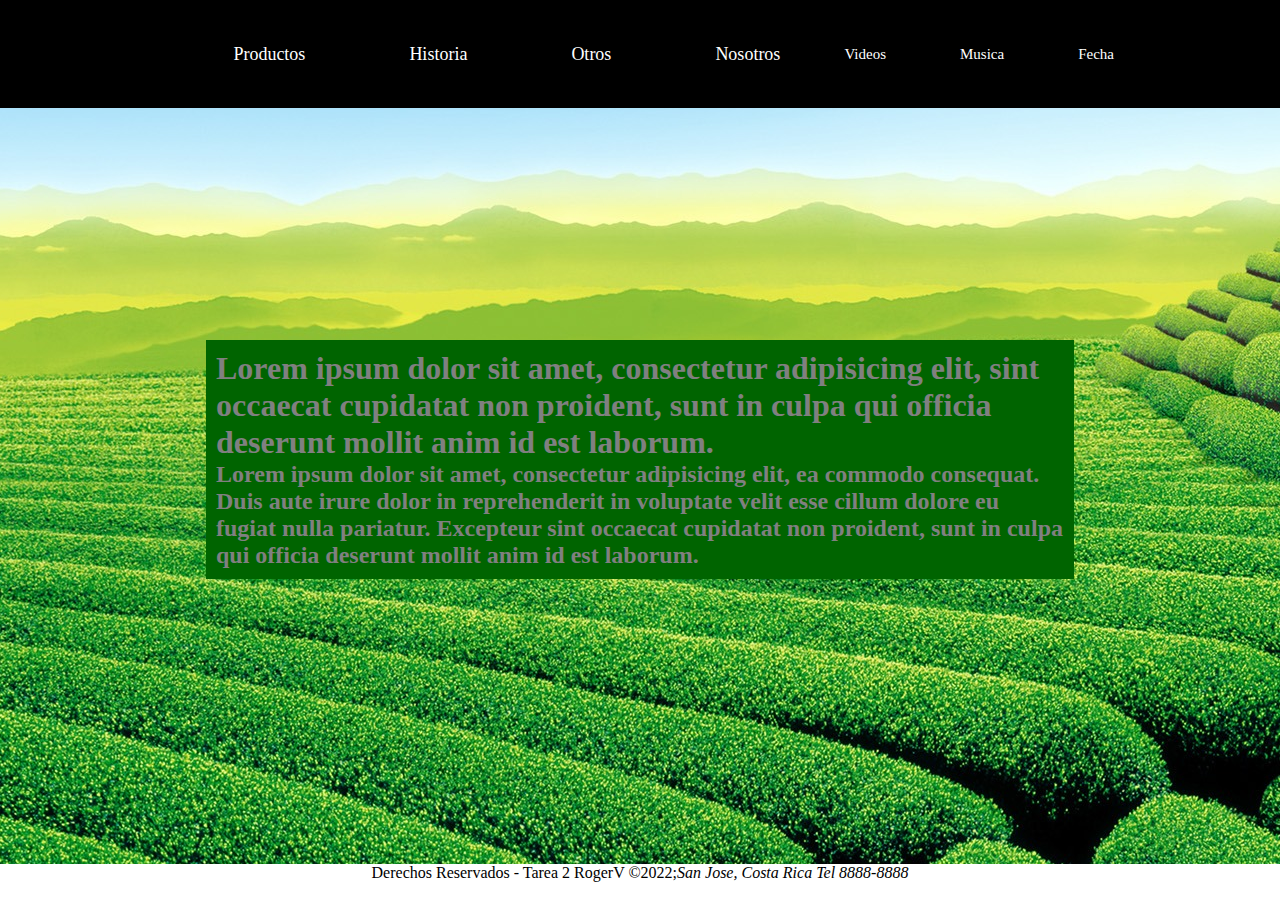
<file: src/main/resources/static/index.html>
<!DOCTYPE html>
<!--
To change this license header, choose License Headers in Project Properties.
To change this template file, choose Tools | Templates
and open the template in the editor.
-->
<html lang="es">
    <head>
        <title>Tienda Virtual de Tés</title>
        <meta charset="UTF-8">
        <meta name="viewport" content="width=device-width, initial-scale=1.0">
        <link rel="stylesheet" href="css/index.css" type="text/css"/>
    </head>

    <body >
        <header class="header">
            <nav class="nav">
                <a href="index.html" class="logo nav-link">Cha-Shop</a>
                <ul class="nav-menu">
                    <li class="nav-menu-item"><a class="nav-menu-link nav-link" href="productos.html">Productos</a></li>
                    <li class="nav-menu-item"><a class="nav-menu-link nav-link" href="historia.html">Historia</a></li>
                    <li class="nav-menu-item"><a class="nav-menu-link nav-link" href="otros.html">Otros</a></li>
                    <li class="nav-menu-item"><a class="nav-menu-link nav-link" href="nosotros.html">Nosotros</a></li>
                </ul>
                <ul class="nav-1">
                    <li class="nav-menu-item-1"><a class="nav-menu-link nav-link" href="videos.html">Videos</a></li>
                    <li class="nav-menu-item-1"><a class="nav-menu-link nav-link" href="musica.html">Musica</a></li>
                    <li class="nav-menu-item-1"><a class="nav-menu-link nav-link" href="fecha.html">Fecha</a></li>
                </ul>

            </nav>
        </header>
        <header class="menu-txt">
            <h1>
                <p>
                    Lorem ipsum dolor sit amet, consectetur adipisicing elit, sint occaecat cupidatat non proident, sunt in culpa qui officia deserunt mollit anim id est laborum.
                </p>
            </h1>
            <h2>
                <p>
                    Lorem ipsum dolor sit amet, consectetur adipisicing elit, ea commodo consequat. Duis aute irure dolor in reprehenderit in voluptate velit esse cillum dolore eu fugiat nulla pariatur. Excepteur sint occaecat cupidatat non proident, sunt in culpa qui officia deserunt mollit anim id est laborum.
                </p>
            </h2>
        </header>      
        <footer id="piePagina">Derechos Reservados - Tarea 2 RogerV &COPY;2022;<address 
                style="display: inline">San Jose, Costa Rica</address>
            <address style="display: inline">Tel 8888-8888</address>
        </footer>
    </body>
</html>
</file>
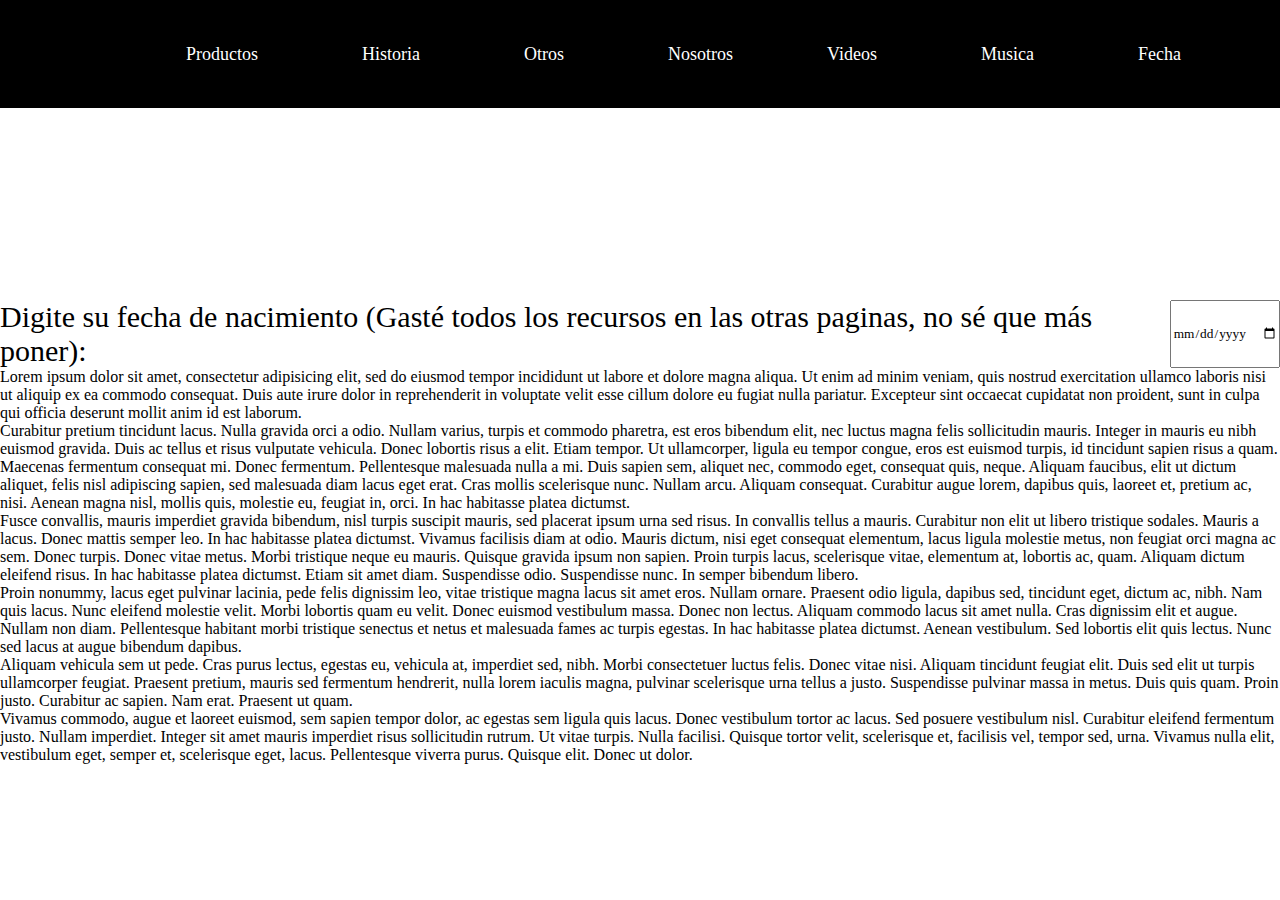
<file: src/main/resources/static/fecha.html>
<!DOCTYPE html>
<!--
To change this license header, choose License Headers in Project Properties.
To change this template file, choose Tools | Templates
and open the template in the editor.
-->
<html>
    <head>
        <title>Tienda en linea de tés</title>
        <meta charset="UTF-8">
        <meta name="viewport" content="width=device-width, initial-scale=1.0">
        <link rel="stylesheet" href="css/fecha.css" type="text/css"/>
    </head>
    <body><div>
        <header class="header-p">
            <nav class="nav-p">
                <a href="index.html" class="logo-p nav-link">Cha-Shop</a>
                <ul class="nav-menu-p">
                    <li class="nav-menu-item-p"><a class="nav-menu-link-p nav-link" href="productos.html">Productos</a></li>
                    <li class="nav-menu-item-p"><a class="nav-menu-link-p nav-link" href="historia.html">Historia</a></li>
                    <li class="nav-menu-item-p"><a class="nav-menu-link-p nav-link" href="otros.html">Otros</a></li>
                    <li class="nav-menu-item-p"><a class="nav-menu-link-p nav-link" href="nosotros.html">Nosotros</a></li>
                </ul>
                <ul class="nav-1">
                    <li class="nav-menu-item-p"><a class="nav-menu-link-p nav-link" href="videos.html">Videos</a></li>
                    <li class="nav-menu-item-p"><a class="nav-menu-link-p nav-link" href="musica.html">Musica</a></li>  
                    <li class="nav-menu-item-p"><a class="nav-menu-link-p nav-link" href="fecha.html">Fecha</a></li>
                </ul>                
            </nav>            
        </header>
        </div>
        <div id="fecha"><label> Digite su fecha de nacimiento (Gasté todos los recursos en las otras paginas, no sé que más poner):  </label><input type="date" name="date" ><br>
                <br></div>
        <p>
            Lorem ipsum dolor sit amet, consectetur adipisicing elit, sed do eiusmod tempor incididunt ut labore et dolore magna aliqua. Ut enim ad minim veniam, quis nostrud exercitation ullamco laboris nisi ut aliquip ex ea commodo consequat. Duis aute irure dolor in reprehenderit in voluptate velit esse cillum dolore eu fugiat nulla pariatur. Excepteur sint occaecat cupidatat non proident, sunt in culpa qui officia deserunt mollit anim id est laborum.
        </p>
        <p>
            Curabitur pretium tincidunt lacus. Nulla gravida orci a odio. Nullam varius, turpis et commodo pharetra, est eros bibendum elit, nec luctus magna felis sollicitudin mauris. Integer in mauris eu nibh euismod gravida. Duis ac tellus et risus vulputate vehicula. Donec lobortis risus a elit. Etiam tempor. Ut ullamcorper, ligula eu tempor congue, eros est euismod turpis, id tincidunt sapien risus a quam. Maecenas fermentum consequat mi. Donec fermentum. Pellentesque malesuada nulla a mi. Duis sapien sem, aliquet nec, commodo eget, consequat quis, neque. Aliquam faucibus, elit ut dictum aliquet, felis nisl adipiscing sapien, sed malesuada diam lacus eget erat. Cras mollis scelerisque nunc. Nullam arcu. Aliquam consequat. Curabitur augue lorem, dapibus quis, laoreet et, pretium ac, nisi. Aenean magna nisl, mollis quis, molestie eu, feugiat in, orci. In hac habitasse platea dictumst.
        </p>
        <p>
            Fusce convallis, mauris imperdiet gravida bibendum, nisl turpis suscipit mauris, sed placerat ipsum urna sed risus. In convallis tellus a mauris. Curabitur non elit ut libero tristique sodales. Mauris a lacus. Donec mattis semper leo. In hac habitasse platea dictumst. Vivamus facilisis diam at odio. Mauris dictum, nisi eget consequat elementum, lacus ligula molestie metus, non feugiat orci magna ac sem. Donec turpis. Donec vitae metus. Morbi tristique neque eu mauris. Quisque gravida ipsum non sapien. Proin turpis lacus, scelerisque vitae, elementum at, lobortis ac, quam. Aliquam dictum eleifend risus. In hac habitasse platea dictumst. Etiam sit amet diam. Suspendisse odio. Suspendisse nunc. In semper bibendum libero.
        </p>
        <p>
            Proin nonummy, lacus eget pulvinar lacinia, pede felis dignissim leo, vitae tristique magna lacus sit amet eros. Nullam ornare. Praesent odio ligula, dapibus sed, tincidunt eget, dictum ac, nibh. Nam quis lacus. Nunc eleifend molestie velit. Morbi lobortis quam eu velit. Donec euismod vestibulum massa. Donec non lectus. Aliquam commodo lacus sit amet nulla. Cras dignissim elit et augue. Nullam non diam. Pellentesque habitant morbi tristique senectus et netus et malesuada fames ac turpis egestas. In hac habitasse platea dictumst. Aenean vestibulum. Sed lobortis elit quis lectus. Nunc sed lacus at augue bibendum dapibus.
        </p>
        <p>
            Aliquam vehicula sem ut pede. Cras purus lectus, egestas eu, vehicula at, imperdiet sed, nibh. Morbi consectetuer luctus felis. Donec vitae nisi. Aliquam tincidunt feugiat elit. Duis sed elit ut turpis ullamcorper feugiat. Praesent pretium, mauris sed fermentum hendrerit, nulla lorem iaculis magna, pulvinar scelerisque urna tellus a justo. Suspendisse pulvinar massa in metus. Duis quis quam. Proin justo. Curabitur ac sapien. Nam erat. Praesent ut quam.
        </p>
        <p>
            Vivamus commodo, augue et laoreet euismod, sem sapien tempor dolor, ac egestas sem ligula quis lacus. Donec vestibulum tortor ac lacus. Sed posuere vestibulum nisl. Curabitur eleifend fermentum justo. Nullam imperdiet. Integer sit amet mauris imperdiet risus sollicitudin rutrum. Ut vitae turpis. Nulla facilisi. Quisque tortor velit, scelerisque et, facilisis vel, tempor sed, urna. Vivamus nulla elit, vestibulum eget, semper et, scelerisque eget, lacus. Pellentesque viverra purus. Quisque elit. Donec ut dolor.
        </p>

    </body>
</html>
</file>
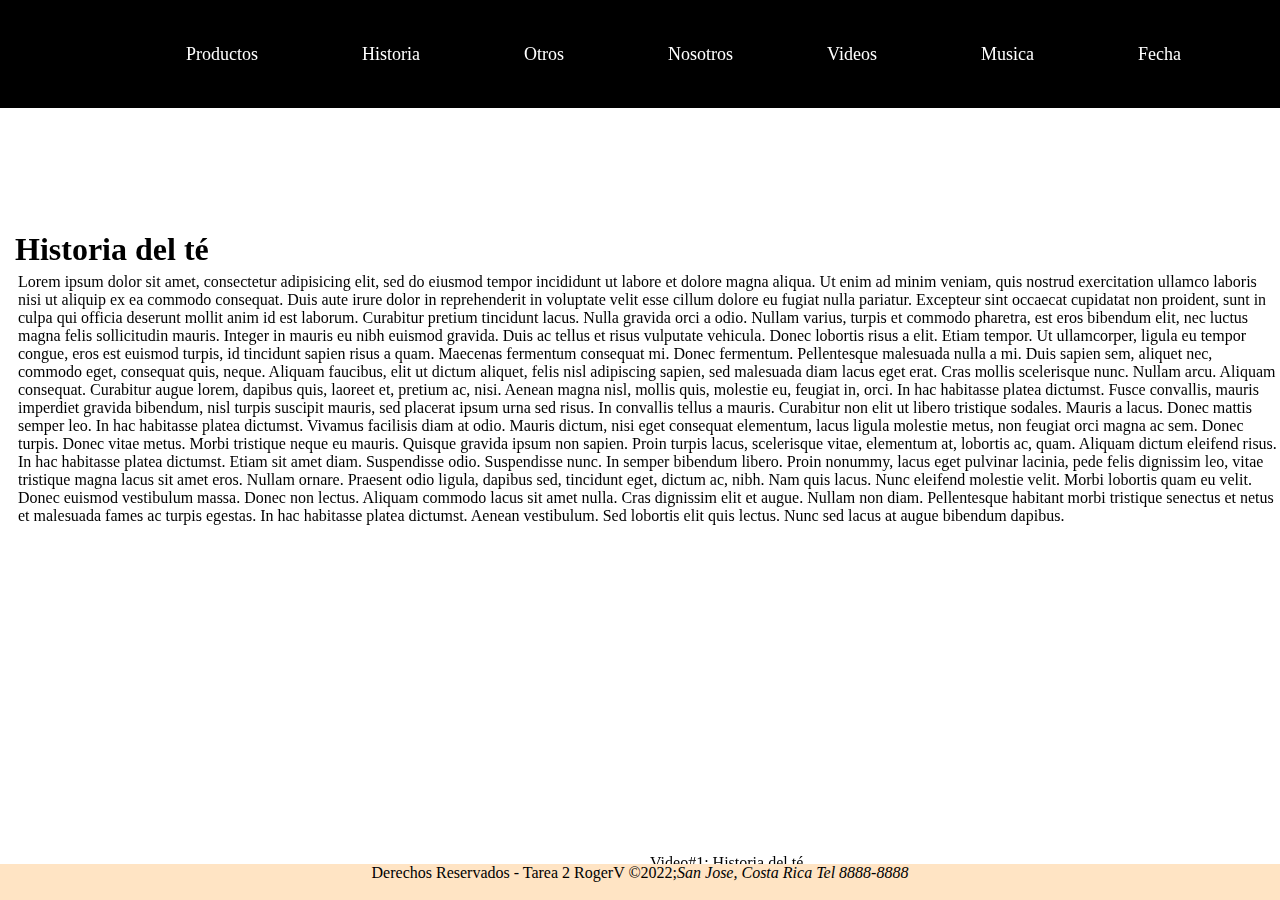
<file: src/main/resources/static/historia.html>
<!DOCTYPE html>
<!--
To change this license header, choose License Headers in Project Properties.
To change this template file, choose Tools | Templates
and open the template in the editor.
-->
<html>
    <head>
        <title>Tienda en linea de tés</title>
        <meta charset="UTF-8">
        <meta name="viewport" content="width=device-width, initial-scale=1.0">
        <link rel="stylesheet" href="css/historia.css" type="text/css"/>
    </head>
    <body>
        <div>
        <header class="header-p">
            <nav class="nav-p">
                <a href="index.html" class="logo-p nav-link">Cha-Shop</a>
                <ul class="nav-menu-p">
                    <li class="nav-menu-item-p"><a class="nav-menu-link-p nav-link" href="productos.html">Productos</a></li>
                    <li class="nav-menu-item-p"><a class="nav-menu-link-p nav-link" href="historia.html">Historia</a></li>
                    <li class="nav-menu-item-p"><a class="nav-menu-link-p nav-link" href="otros.html">Otros</a></li>
                    <li class="nav-menu-item-p"><a class="nav-menu-link-p nav-link" href="nosotros.html">Nosotros</a></li>
                </ul>
                <ul class="nav-1">
                    <li class="nav-menu-item-p"><a class="nav-menu-link-p nav-link" href="videos.html">Videos</a></li>
                    <li class="nav-menu-item-p"><a class="nav-menu-link-p nav-link" href="musica.html">Musica</a></li>
                    <li class="nav-menu-item-p"><a class="nav-menu-link-p nav-link" href="fecha.html">Fecha</a></li>
                </ul>
            </nav>
            <h1 id="titulo">Historia del té</h1>
            <p id="descripcion">
                Lorem ipsum dolor sit amet, consectetur adipisicing elit, sed do eiusmod tempor incididunt ut labore et dolore magna aliqua. Ut enim ad minim veniam, quis nostrud exercitation ullamco laboris nisi ut aliquip ex ea commodo consequat. Duis aute irure dolor in reprehenderit in voluptate velit esse cillum dolore eu fugiat nulla pariatur. Excepteur sint occaecat cupidatat non proident, sunt in culpa qui officia deserunt mollit anim id est laborum.
                Curabitur pretium tincidunt lacus. Nulla gravida orci a odio. Nullam varius, turpis et commodo pharetra, est eros bibendum elit, nec luctus magna felis sollicitudin mauris. Integer in mauris eu nibh euismod gravida. Duis ac tellus et risus vulputate vehicula. Donec lobortis risus a elit. Etiam tempor. Ut ullamcorper, ligula eu tempor congue, eros est euismod turpis, id tincidunt sapien risus a quam. Maecenas fermentum consequat mi. Donec fermentum. Pellentesque malesuada nulla a mi. Duis sapien sem, aliquet nec, commodo eget, consequat quis, neque. Aliquam faucibus, elit ut dictum aliquet, felis nisl adipiscing sapien, sed malesuada diam lacus eget erat. Cras mollis scelerisque nunc. Nullam arcu. Aliquam consequat. Curabitur augue lorem, dapibus quis, laoreet et, pretium ac, nisi. Aenean magna nisl, mollis quis, molestie eu, feugiat in, orci. In hac habitasse platea dictumst.
                Fusce convallis, mauris imperdiet gravida bibendum, nisl turpis suscipit mauris, sed placerat ipsum urna sed risus. In convallis tellus a mauris. Curabitur non elit ut libero tristique sodales. Mauris a lacus. Donec mattis semper leo. In hac habitasse platea dictumst. Vivamus facilisis diam at odio. Mauris dictum, nisi eget consequat elementum, lacus ligula molestie metus, non feugiat orci magna ac sem. Donec turpis. Donec vitae metus. Morbi tristique neque eu mauris. Quisque gravida ipsum non sapien. Proin turpis lacus, scelerisque vitae, elementum at, lobortis ac, quam. Aliquam dictum eleifend risus. In hac habitasse platea dictumst. Etiam sit amet diam. Suspendisse odio. Suspendisse nunc. In semper bibendum libero.
                Proin nonummy, lacus eget pulvinar lacinia, pede felis dignissim leo, vitae tristique magna lacus sit amet eros. Nullam ornare. Praesent odio ligula, dapibus sed, tincidunt eget, dictum ac, nibh. Nam quis lacus. Nunc eleifend molestie velit. Morbi lobortis quam eu velit. Donec euismod vestibulum massa. Donec non lectus. Aliquam commodo lacus sit amet nulla. Cras dignissim elit et augue. Nullam non diam. Pellentesque habitant morbi tristique senectus et netus et malesuada fames ac turpis egestas. In hac habitasse platea dictumst. Aenean vestibulum. Sed lobortis elit quis lectus. Nunc sed lacus at augue bibendum dapibus.
            </p>
            <iframe id="video" width="560" height="315" src="https://www.youtube.com/embed/tP1hFMi-Lzw" title="YouTube video player" frameborder="0" allow="accelerometer; autoplay; clipboard-write; encrypted-media; gyroscope; picture-in-picture" allowfullscreen></iframe>
            <figcaption id="txtimg">Video#1: Historia del té</figcaption> 
            
        </header>
        </div>
        <footer id="piePagina">Derechos Reservados - Tarea 2 RogerV &COPY;2022;<address 
                style="display: inline">San Jose, Costa Rica</address>
            <address style="display: inline">Tel 8888-8888</address>
        </footer>
    </body>
</html>
</file>
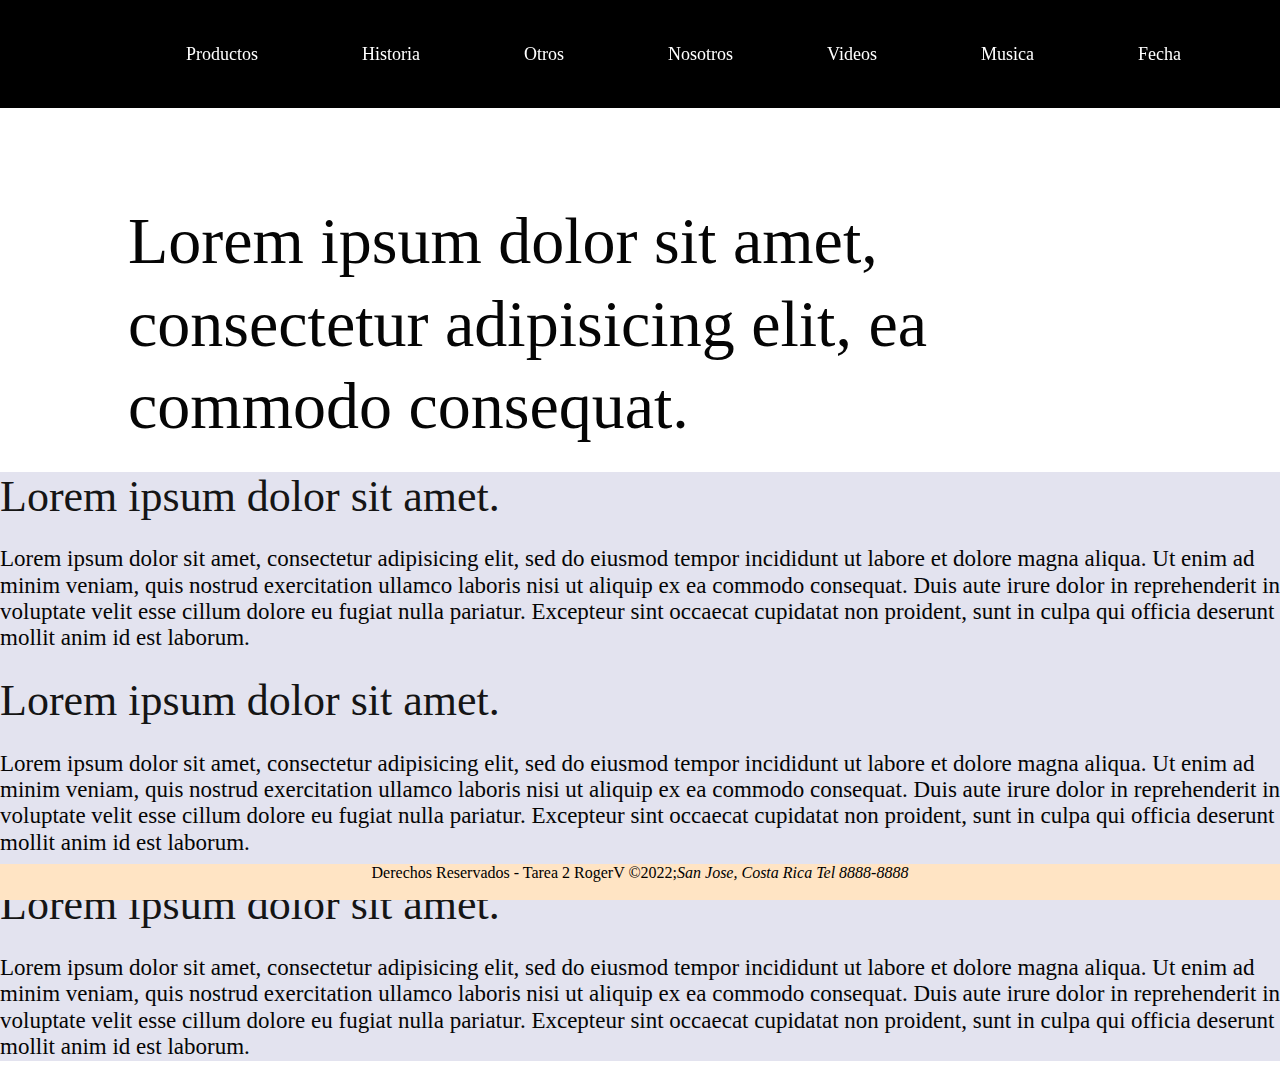
<file: src/main/resources/static/nosotros.html>
<!DOCTYPE html>
<!--
To change this license header, choose License Headers in Project Properties.
To change this template file, choose Tools | Templates
and open the template in the editor.
-->
<html>
    <head>
        <title>Tienda en linea de tés</title>
        <meta charset="UTF-8">
        <meta name="viewport" content="width=device-width, initial-scale=1.0">
        <link rel="stylesheet" href="css/nosotros.css" type="text/css"/>
    </head>
    <body>
        <div>
            <header class="header-p">
                <nav class="nav-p">
                    <a href="index.html" class="logo-p nav-link">Cha-Shop</a>
                    <ul class="nav-menu-p">
                        <li class="nav-menu-item-p"><a class="nav-menu-link-p nav-link" href="productos.html">Productos</a></li>
                        <li class="nav-menu-item-p"><a class="nav-menu-link-p nav-link" href="historia.html">Historia</a></li>
                        <li class="nav-menu-item-p"><a class="nav-menu-link-p nav-link" href="otros.html">Otros</a></li>
                        <li class="nav-menu-item-p"><a class="nav-menu-link-p nav-link" href="nosotros.html">Nosotros</a></li>
                    </ul>
                    <ul class="nav-1">
                        <li class="nav-menu-item-p"><a class="nav-menu-link-p nav-link" href="videos.html">Videos</a></li>
                        <li class="nav-menu-item-p"><a class="nav-menu-link-p nav-link" href="musica.html">Musica</a></li>
                        <li class="nav-menu-item-p"><a class="nav-menu-link-p nav-link" href="fecha.html">Fecha</a></li>
                </ul>

                </nav>
            </header>
        </div>
        <header class="menu-txt">
            <div class="caja">
                <h1 class="tituloA">
                    Lorem ipsum dolor sit amet, consectetur adipisicing elit, ea commodo consequat.
            </h1>
                </div>
            <section id="todo-texto">
                <div>
                    <h3 class="tituloB">
                    Lorem ipsum dolor sit amet.
                    </h3>
                    <p class="cuerpo-texto">
                        Lorem ipsum dolor sit amet, consectetur adipisicing elit, sed do eiusmod tempor incididunt ut labore et dolore magna aliqua. Ut enim ad minim veniam, quis nostrud exercitation ullamco laboris nisi ut aliquip ex ea commodo consequat. Duis aute irure dolor in reprehenderit in voluptate velit esse cillum dolore eu fugiat nulla pariatur. Excepteur sint occaecat cupidatat non proident, sunt in culpa qui officia deserunt mollit anim id est laborum.
                    </p>
                </div>
                <section id="todo-texto">
                <div>
                    <h3 class="tituloB">
                    Lorem ipsum dolor sit amet.
                    </h3>
                    <p class="cuerpo-texto">
                        Lorem ipsum dolor sit amet, consectetur adipisicing elit, sed do eiusmod tempor incididunt ut labore et dolore magna aliqua. Ut enim ad minim veniam, quis nostrud exercitation ullamco laboris nisi ut aliquip ex ea commodo consequat. Duis aute irure dolor in reprehenderit in voluptate velit esse cillum dolore eu fugiat nulla pariatur. Excepteur sint occaecat cupidatat non proident, sunt in culpa qui officia deserunt mollit anim id est laborum.
                    </p>
                </div>
                    <section id="todo-texto">
                <div>
                    <h3 class="tituloB">
                    Lorem ipsum dolor sit amet.
                    </h3>
                    <p class="cuerpo-texto">
                        Lorem ipsum dolor sit amet, consectetur adipisicing elit, sed do eiusmod tempor incididunt ut labore et dolore magna aliqua. Ut enim ad minim veniam, quis nostrud exercitation ullamco laboris nisi ut aliquip ex ea commodo consequat. Duis aute irure dolor in reprehenderit in voluptate velit esse cillum dolore eu fugiat nulla pariatur. Excepteur sint occaecat cupidatat non proident, sunt in culpa qui officia deserunt mollit anim id est laborum.
                    </p>
                </div>
                
            </section>
        </header>      
        <footer id="piePagina">Derechos Reservados - Tarea 2 RogerV &COPY;2022;<address 
                style="display: inline">San Jose, Costa Rica</address>
            <address style="display: inline">Tel 8888-8888</address>
        </footer>
    </body>
</html>
</file>
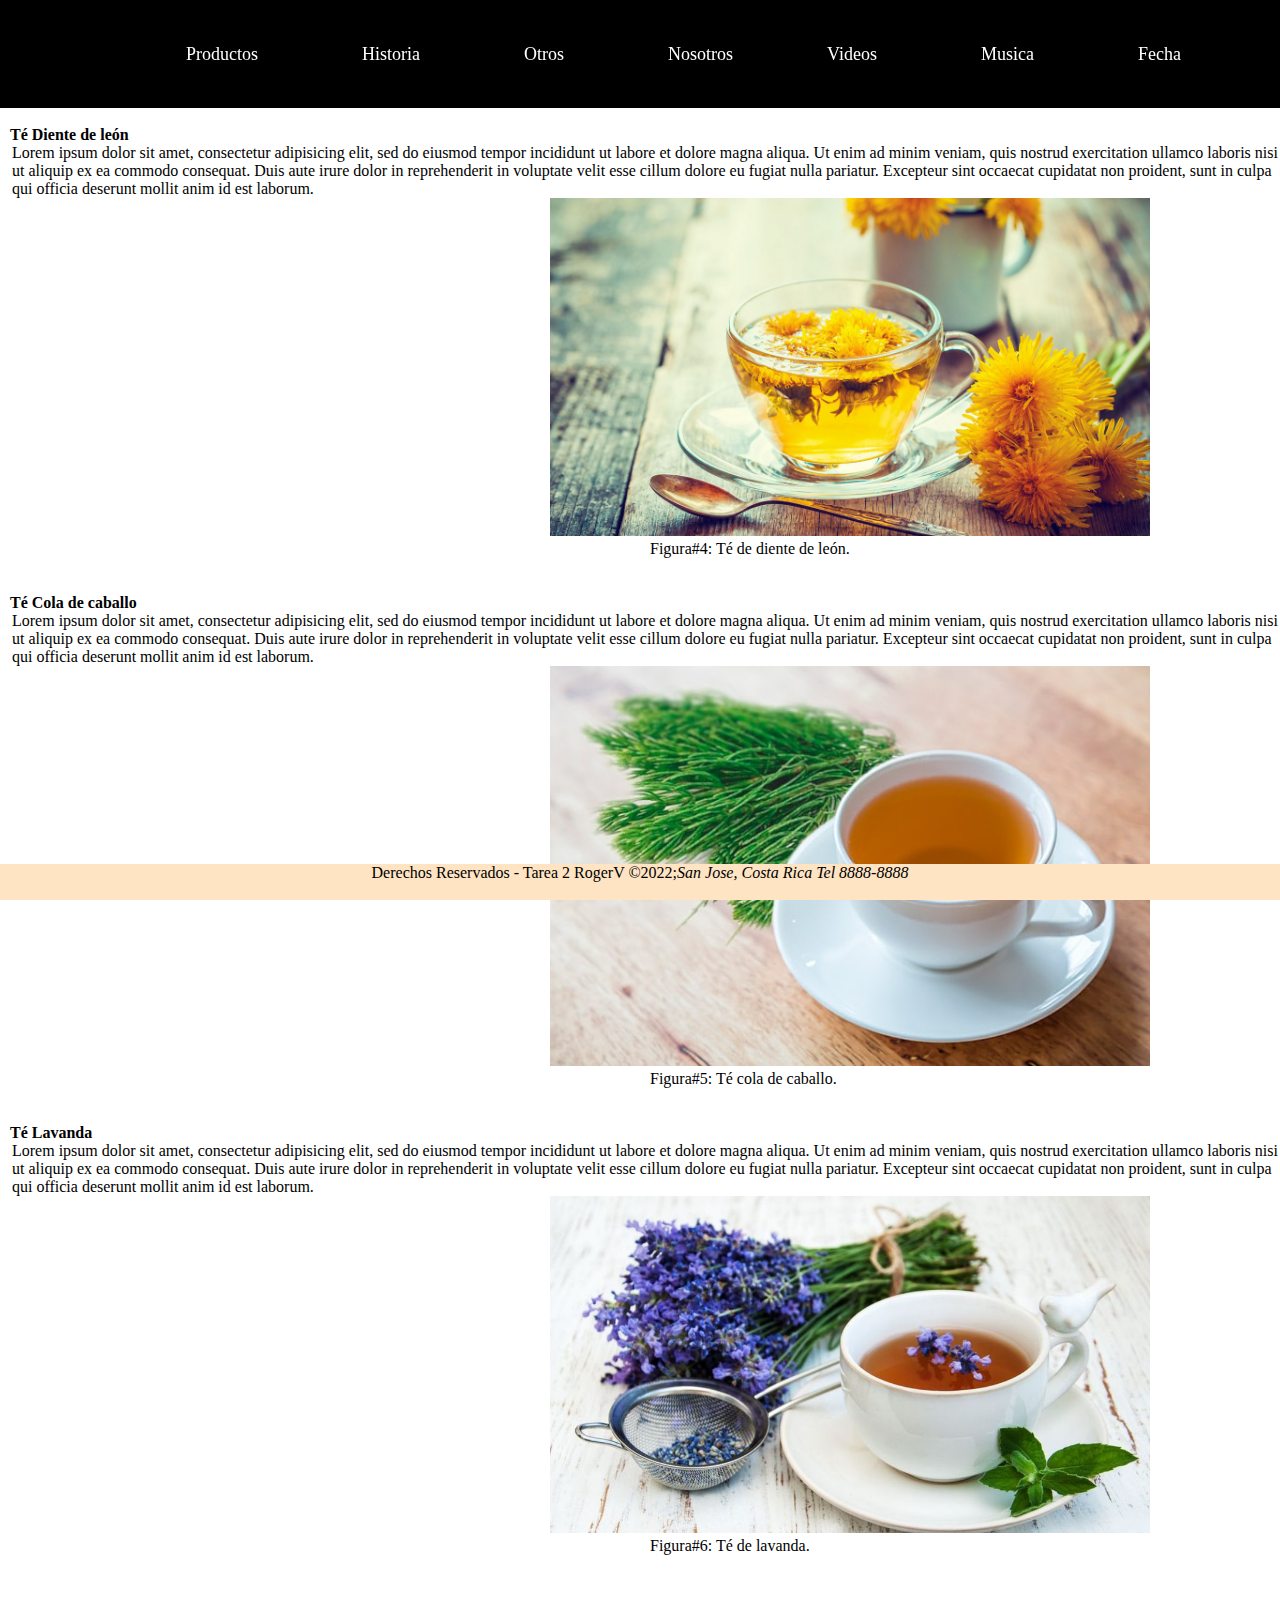
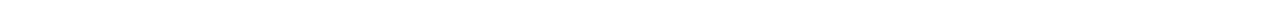
<file: src/main/resources/static/otros.html>
<!DOCTYPE html>
<!--
To change this license header, choose License Headers in Project Properties.
To change this template file, choose Tools | Templates
and open the template in the editor.
-->
<html>
    <head>
        <title>Tienda Virtual de Tés</title>
        <meta charset="UTF-8">
        <meta name="viewport" content="width=device-width, initial-scale=1.0">
        <link rel="stylesheet" href="css/otros.css" type="text/css"/>
    </head>
    <body>
        <div>
            <header class="header-p">
                <nav class="nav-p">
                    <a href="index.html" class="logo-p nav-link">Cha-Shop</a>
                    <ul class="nav-menu-p">
                        <li class="nav-menu-item-p"><a class="nav-menu-link-p nav-link" href="productos.html">Productos</a></li>
                        <li class="nav-menu-item-p"><a class="nav-menu-link-p nav-link" href="historia.html">Historia</a></li>
                        <li class="nav-menu-item-p"><a class="nav-menu-link-p nav-link" href="otros.html">Otros</a></li>
                        <li class="nav-menu-item-p"><a class="nav-menu-link-p nav-link" href="nosotros.html">Nosotros</a></li>
                    </ul>
                    </ul>
                    <ul class="nav-1">
                        <li class="nav-menu-item-p"><a class="nav-menu-link-p nav-link" href="videos.html">Videos</a></li>
                        <li class="nav-menu-item-p"><a class="nav-menu-link-p nav-link" href="musica.html">Musica</a></li>
                        <li class="nav-menu-item-p"><a class="nav-menu-link-p nav-link" href="fecha.html">Fecha</a></li>
                </ul>

                </nav>
            </header>
        </div>
        <article>
            <br>
            <br>
            <br>
            <br>
            <br>
            <br>
            <br>
            <header class="titulos">Té Diente de león</header>
            <p class="descripcion">
                Lorem ipsum dolor sit amet, consectetur adipisicing elit, sed do eiusmod tempor incididunt ut labore et dolore magna aliqua. Ut enim ad minim veniam, quis nostrud exercitation ullamco laboris nisi ut aliquip ex ea commodo consequat. Duis aute irure dolor in reprehenderit in voluptate velit esse cillum dolore eu fugiat nulla pariatur. Excepteur sint occaecat cupidatat non proident, sunt in culpa qui officia deserunt mollit anim id est laborum.
            </p>
            <figure>
                <img src="images/tedienteleon.jpg" class="imagenes"/>
                <figcaption id="txtimg">Figura#4: Té de diente de león.</figcaption>
            </figure>
        </article>
        <article>
            <br>
            <br>
            <header class="titulos">Té Cola de caballo</header>
            <p class="descripcion">
                Lorem ipsum dolor sit amet, consectetur adipisicing elit, sed do eiusmod tempor incididunt ut labore et dolore magna aliqua. Ut enim ad minim veniam, quis nostrud exercitation ullamco laboris nisi ut aliquip ex ea commodo consequat. Duis aute irure dolor in reprehenderit in voluptate velit esse cillum dolore eu fugiat nulla pariatur. Excepteur sint occaecat cupidatat non proident, sunt in culpa qui officia deserunt mollit anim id est laborum.
            </p>
            <figure>
                <img src="images/tecola.jpg" class="imagenes"/>
                <figcaption id="txtimg">Figura#5: Té cola de caballo.</figcaption>
            </figure>
        </article>
        <article>
            <br>
            <br>
            <header class="titulos">Té Lavanda</header>
            <p class="descripcion">
                Lorem ipsum dolor sit amet, consectetur adipisicing elit, sed do eiusmod tempor incididunt ut labore et dolore magna aliqua. Ut enim ad minim veniam, quis nostrud exercitation ullamco laboris nisi ut aliquip ex ea commodo consequat. Duis aute irure dolor in reprehenderit in voluptate velit esse cillum dolore eu fugiat nulla pariatur. Excepteur sint occaecat cupidatat non proident, sunt in culpa qui officia deserunt mollit anim id est laborum.
            </p>
            <figure>
                <img src="images/telavanda.jpg" class="imagenes"/>
                <figcaption id="txtimg">Figura#6: Té de lavanda.</figcaption>
            </figure>
            <br>
            <br>
            <br>
            <br>
        </article>
        <footer id="piePagina">Derechos Reservados - Tarea 2 RogerV &COPY;2022;<address 
                style="display: inline">San Jose, Costa Rica</address>
            <address style="display: inline">Tel 8888-8888</address>
        </footer>

    </body>
</html>
</file>
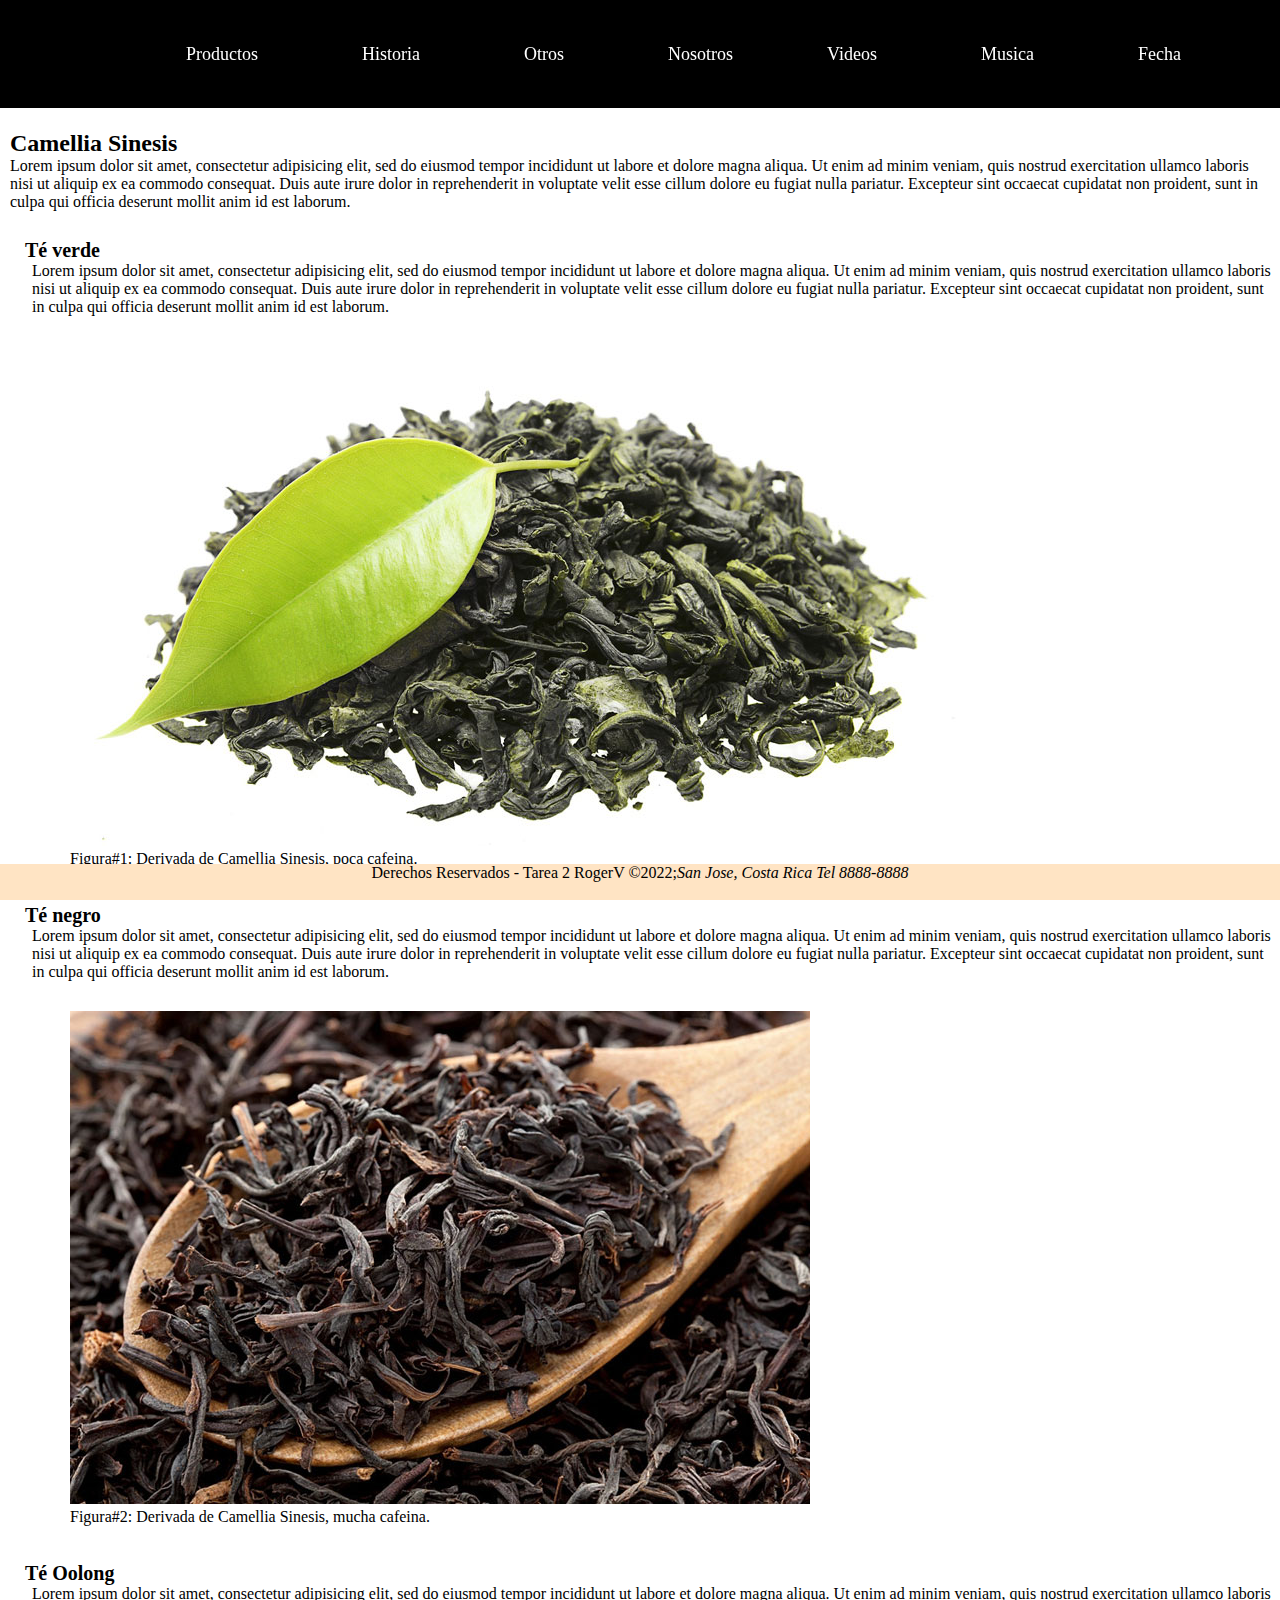
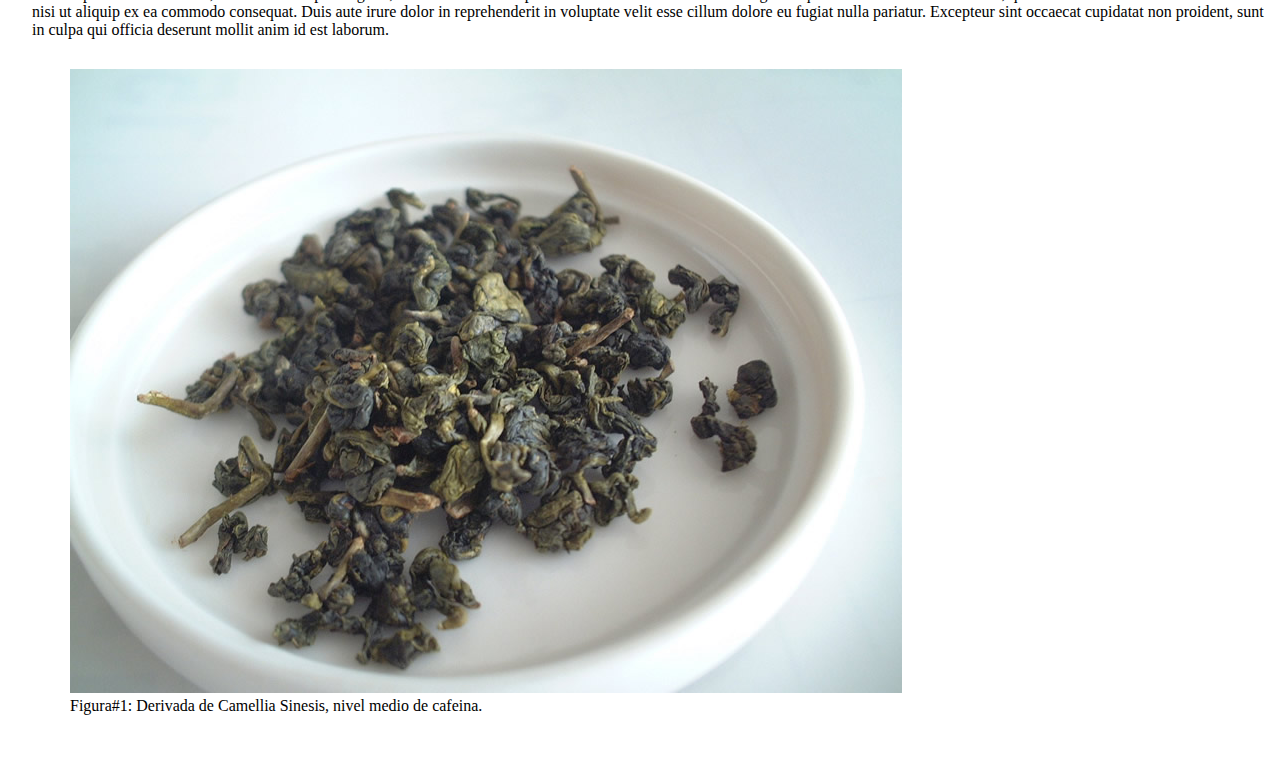
<file: src/main/resources/static/productos.html>
<!DOCTYPE html>
<!--
To change this license header, choose License Headers in Project Properties.
To change this template file, choose Tools | Templates
and open the template in the editor.
-->
<html>
    <head lang="es">
        <title>Tienda Virtual de Tés</title>
        <meta charset="UTF-8">
        <meta name="viewport" content="width=device-width, initial-scale=1.0">
        <link rel="stylesheet" href="css/productos.css" type="text/css"/>
    </head>
    <body>
        <div>
        <header class="header-p">
            <nav class="nav-p">
                <a href="index.html" class="logo-p nav-link">Cha-Shop</a>
                <ul class="nav-menu-p">
                    <li class="nav-menu-item-p"><a class="nav-menu-link-p nav-link" href="productos.html">Productos</a></li>
                    <li class="nav-menu-item-p"><a class="nav-menu-link-p nav-link" href="historia.html">Historia</a></li>
                    <li class="nav-menu-item-p"><a class="nav-menu-link-p nav-link" href="otros.html">Otros</a></li>
                    <li class="nav-menu-item-p"><a class="nav-menu-link-p nav-link" href="nosotros.html">Nosotros</a></li>
                </ul>
                <ul class="nav-1">
                    <li class="nav-menu-item-p"><a class="nav-menu-link-p nav-link" href="videos.html">Videos</a></li>
                    <li class="nav-menu-item-p"><a class="nav-menu-link-p nav-link" href="musica.html">Musica</a></li>
                    <li class="nav-menu-item-p"><a class="nav-menu-link-p nav-link" href="fecha.html">Fecha</a></li>
                </ul>
            </nav>
        </header>
        </div>
        <aside id="barraLateral">
            <h2>Camellia Sinesis</h2>
            <p>
                Lorem ipsum dolor sit amet, consectetur adipisicing elit, sed do eiusmod tempor incididunt ut labore et dolore magna aliqua. Ut enim ad minim veniam, quis nostrud exercitation ullamco laboris nisi ut aliquip ex ea commodo consequat. Duis aute irure dolor in reprehenderit in voluptate velit esse cillum dolore eu fugiat nulla pariatur. Excepteur sint occaecat cupidatat non proident, sunt in culpa qui officia deserunt mollit anim id est laborum.
            </p>
        </aside>
        <section id="contenido">
            <br>
            <article>
                <header class="titulos">Té verde</header>
                <p class="descripcion">
                    Lorem ipsum dolor sit amet, consectetur adipisicing elit, sed do eiusmod tempor incididunt ut labore et dolore magna aliqua. Ut enim ad minim veniam, quis nostrud exercitation ullamco laboris nisi ut aliquip ex ea commodo consequat. Duis aute irure dolor in reprehenderit in voluptate velit esse cillum dolore eu fugiat nulla pariatur. Excepteur sint occaecat cupidatat non proident, sunt in culpa qui officia deserunt mollit anim id est laborum.
                </p>
                <figure>
                    <img src="images/teverde.jpg" class="imagenes"/>
                    <figcaption id="txtimg">Figura#1: Derivada de Camellia Sinesis, poca cafeina.</figcaption>
                </figure>
            </article>
            <article>
                <br>
                <br>
                <header class="titulos">Té negro</header>
                <p class="descripcion">
                    Lorem ipsum dolor sit amet, consectetur adipisicing elit, sed do eiusmod tempor incididunt ut labore et dolore magna aliqua. Ut enim ad minim veniam, quis nostrud exercitation ullamco laboris nisi ut aliquip ex ea commodo consequat. Duis aute irure dolor in reprehenderit in voluptate velit esse cillum dolore eu fugiat nulla pariatur. Excepteur sint occaecat cupidatat non proident, sunt in culpa qui officia deserunt mollit anim id est laborum.
                </p>
                <figure>
                    <img src="images/tenegro.jpg" class="imagenes" />
                    <figcaption id="txtimg">Figura#2: Derivada de Camellia Sinesis, mucha cafeina.</figcaption>
                </figure>
            </article>
            <article>
                <br>
                <br>
                <header class="titulos">Té Oolong</header>
                <p class="descripcion">
                    Lorem ipsum dolor sit amet, consectetur adipisicing elit, sed do eiusmod tempor incididunt ut labore et dolore magna aliqua. Ut enim ad minim veniam, quis nostrud exercitation ullamco laboris nisi ut aliquip ex ea commodo consequat. Duis aute irure dolor in reprehenderit in voluptate velit esse cillum dolore eu fugiat nulla pariatur. Excepteur sint occaecat cupidatat non proident, sunt in culpa qui officia deserunt mollit anim id est laborum.
                </p>
                <figure>
                    <img src="images/teoolong.jpg" class="imagenes"/>
                    <figcaption id="txtimg">Figura#1: Derivada de Camellia Sinesis, nivel medio de cafeina.</figcaption>
                </figure>
            </article>
            <br>
            <br>
            <br>
            <footer id="piePagina">Derechos Reservados - Tarea 2 RogerV &COPY;2022;<address 
                style="display: inline">San Jose, Costa Rica</address>
            <address style="display: inline">Tel 8888-8888</address>
        </footer>
    </body>
</html>
</file>
<file: src/main/resources/static/css/index.css>
/*
To change this license header, choose License Headers in Project Properties.
To change this template file, choose Tools | Templates
and open the template in the editor.
*/
/* 
    Created on : 6 jun. 2022, 09:28:33
    Author     : rvasq
*/
*{
    margin: 0;
    box-sizing: border-box;
    font-family: Hervetica;   
}
body
{
    background-image: url("../images/MenuBG.jpg");
    background-repeat: no-repeat;
    background-attachment: fixed;
    background-position: center; 
    padding: 90px 20px 0px;
}

.header{
    background-color: black;
    height: 12%;
    position: fixed;
    top: 0;
    left: 0;
    width: 100%;
}
.nav{
    display: flex;
    justify-content: space-between;
    max-width: 992px;
    margin: 0 auto;
}
.nav-link{
    color: white;
    text-decoration: none;

}
.logo{
    font-size: 40px;
    font-weight: bold;
    padding: 0 40px;
    line-height: 12vh;
    margin-left: -300px;

}
.nav-menu{
    display: flex;
    margin-left: 40px;
    list-style: none;

}
.nav-menu-item{
    font-size: 18px;
    margin: 0 10px;
    margin-left: 70px;
    line-height: 12vh;
}
.nav-menu-link{
    padding: 8px 12px;
    border-radius: 4px;
}
.nav-menu-link:hover {
    background-color: appworkspace;
    transition: 0.5s;
}
.nav-menu-item-1{
    font-size: 15px;
    margin: 0 10px;
    line-height: 12vh;
    margin-left: 40px;
}
.nav-1{
    display: flex;
    margin-left: 400px;
    list-style: none;
}
.menu-txt{
    color: grey;
    margin: auto;
    margin-top: 250px; 
    width: 70%;
    background-color: darkgreen;
    border: none;
    padding: 10px;
}
#piePagina{
    position: fixed;
    bottom: 0px;
    left: 0;
    height: 4%;
    width: 100%;
    background-color: white;
    color: black;
    text-align: center;}
.nav-1{
    display: flex;
    margin-left: 400px;
    list-style: none;
    margin-left: -50px;
}
</file>
<file: src/main/resources/static/css/fecha.css>
/*
To change this license header, choose License Headers in Project Properties.
To change this template file, choose Tools | Templates
and open the template in the editor.
*/
/* 
    Created on : 8 jun. 2022, 12:08:57
    Author     : rvasq
*/

*{
    margin: 0;
    box-sizing: border-box;
    font-family: Georgia;   
    
}

.header-p{
    background-color: black;
    height: 12%;
    position: fixed;
    top: 0;
    left: 0;
    width: 100%;
}
.nav-p{
    display: flex;
    justify-content: space-between;
    max-width: 992px;
    margin: 0 auto;
}
.nav-link-p{
    color: white;
    text-decoration: none;

}
.logo-p{
    font-size: 40px;
    font-weight: bold;
    padding: 0 40px;
    line-height: 12vh;
    margin-left: -300px;
    font-family: Helvetica;
    color: white;
    text-decoration: none;

}
.nav-menu-p{
    color: white;
    display: flex;
    margin-left: 40px;
    list-style: none;

}
.nav-menu-item-p{
    font-size: 18px;
    margin: 0 10px;
    margin-left: 70px;
    line-height: 12vh;

}
.nav-menu-link-p{
    padding: 8px 12px;
    border-radius: 4px;
    text-decoration: none;
    color: white;
}
.nav-menu-link-p:hover {
    background-color: appworkspace;
    transition: 0.5s;
}
#barraLateral{
    align-content: center;
    margin-top: 120px;
    padding: 10px;
}
#contenido{
    margin-left: 20px;
}
.titulos{
    border-color: green;
    border-radius: 4px;
    font-size: 20px;
    font-weight: bold;
    margin-left: 5px;
}
.descripcion{
    margin-left: 12px;
}
#txtimg{
    margin-left: 50px;
}
.imagenes{
    margin-top: 30px;
    margin-left: 50px;
}
#piePagina{
    position: fixed;
    bottom: 0px;
    left: 0;
    height: 4%;
    width: 100%;
    background-color: bisque;
    color: black;
    text-align: center;
}
.nav-1{
    display: flex;
    margin-left: 400px;
    list-style: none;
    margin-left: -50px;
}
#fecha{
    margin-top: 300px;
    font-size: 30px;
    display: flex;
    align-content: center;
}
</file>
<file: src/main/resources/static/css/historia.css>
/*
To change this license header, choose License Headers in Project Properties.
To change this template file, choose Tools | Templates
and open the template in the editor.
*/
/* 
    Created on : 7 jun. 2022, 13:05:24
    Author     : rvasq
*/
*{
    margin: 0;
    box-sizing: border-box;
    font-family: Georgia;   
    
}

.header-p{
    background-color: black;
    height: 12%;
    position: fixed;
    top: 0;
    left: 0;
    width: 100%;
}
.nav-p{
    display: flex;
    justify-content: space-between;
    max-width: 992px;
    margin: 0 auto;
}
.nav-link-p{
    color: white;
    text-decoration: none;

}
.logo-p{
    font-size: 40px;
    font-weight: bold;
    padding: 0 40px;
    line-height: 12vh;
    margin-left: -300px;
    font-family: Helvetica;
    color: white;
    text-decoration: none;

}
.nav-menu-p{
    color: white;
    display: flex;
    margin-left: 40px;
    list-style: none;

}
.nav-menu-item-p{
    font-size: 18px;
    margin: 0 10px;
    margin-left: 70px;
    line-height: 12vh;

}
.nav-menu-link-p{
    padding: 8px 12px;
    border-radius: 4px;
    text-decoration: none;
    color: white;
}
.nav-menu-link-p:hover {
    background-color: appworkspace;
    transition: 0.5s;
}
.descripcion{
    margin-left: 12px;
}
#piePagina{
    position: fixed;
    bottom: 0px;
    left: 0;
    height: 4%;
    width: 100%;
    background-color: bisque;
    color: black;
    text-align: center;
}
#titulo{
    padding: 15px 15px;
}
#descripcion{
    margin-top: -10px;
    margin-left: 18px;
    margin-bottom: 10px;
}
#video{
    margin-left: 650px;
    
}
#txtimg{
    margin-left: 650px;
}
#piePagina{
    position: fixed;
    bottom: 0px;
    left: 0;
    height: 4%;
    width: 100%;
    background-color: bisque;
    color: black;
    text-align: center;
}
.nav-1{
    display: flex;
    margin-left: 400px;
    list-style: none;
    margin-left: -50px;
}
</file>
<file: src/main/resources/static/css/nosotros.css>
/*
To change this license header, choose License Headers in Project Properties.
To change this template file, choose Tools | Templates
and open the template in the editor.
*/
/* 
    Created on : 7 jun. 2022, 15:43:57
    Author     : rvasq
*/

*{
    margin: 0;
    box-sizing: border-box;
    font-family: Georgia;   

}

.header-p{
    background-color: black;
    height: 12%;
    position: fixed;
    top: 0;
    left: 0;
    width: 100%;
}
.nav-p{
    display: flex;
    justify-content: space-between;
    max-width: 992px;
    margin: 0 auto;
}
.nav-link-p{
    color: white;
    text-decoration: none;

}
.logo-p{
    font-size: 40px;
    font-weight: bold;
    padding: 0 40px;
    line-height: 12vh;
    margin-left: -300px;
    font-family: Helvetica;
    color: white;
    text-decoration: none;

}
.nav-menu-p{
    color: white;
    display: flex;
    margin-left: 40px;
    list-style: none;

}
.nav-menu-item-p{
    font-size: 18px;
    margin: 0 10px;
    margin-left: 70px;
    line-height: 12vh;

}
.nav-menu-link-p{
    padding: 8px 12px;
    border-radius: 4px;
    text-decoration: none;
    color: white;
}
.nav-menu-link-p:hover {
    background-color: appworkspace;
    transition: 0.5s;
}
.descripcion{
    margin-left: 12px;
}
#piePagina{
    position: fixed;
    bottom: 0px;
    left: 0;
    height: 4%;
    width: 100%;
    background-color: bisque;
    color: black;
    text-align: center;
}
.titulos{
    font-weight:  bold;
    margin-left: 10px;
}
#descripcion{
    margin-top: -10px;
    margin-left: 18px;
    margin-bottom: 10px;
}
#video{
    margin-left: 650px;

}
#txtimg{
    margin-left: 650px;
}
#piePagina{
    position: fixed;
    bottom: 0px;
    left: 0;
    height: 4%;
    width: 100%;
    background-color: bisque;
    color: black;
    text-align: center;
}
.caja{
    position: relative;
    z-index: 10;
    width: 100%;
    max-width: 1440px;
    margin-left: auto;
    margin-right: auto;
    padding-right: 128px;
    padding-left: 128px;
    margin-top: 200px;
}
#todo-texto{
    background-color: #e3e3ef;
}
.tituloA{
    margin-top: 0;
    margin-bottom: 0;
    color: #050505;
    font-size: 66px;
    line-height: 125%;
    font-weight: 400;
}
.tituloB{
    margin-top: 24px;
    margin-bottom: 24px;
    color: #151515;
    font-size: 44px;
    line-height: 115%;
    font-weight: 400;
    text-align: left;
}
.cuerpo-texto
{
    margin-bottom: 18px;
color: #050505;
font-size: 23px;
line-height: 26.45px;
font-weight: 300;
}
.nav-1{
    display: flex;
    margin-left: 400px;
    list-style: none;
    margin-left: -50px;
}
</file>
<file: src/main/resources/static/css/otros.css>
/*
To change this license header, choose License Headers in Project Properties.
To change this template file, choose Tools | Templates
and open the template in the editor.
*/
/* 
    Created on : 7 jun. 2022, 15:19:13
    Author     : rvasq
*/

*{
    margin: 0;
    box-sizing: border-box;
    font-family: Georgia;   
    
}

.header-p{
    background-color: black;
    height: 12%;
    position: fixed;
    top: 0;
    left: 0;
    width: 100%;
}
.nav-p{
    display: flex;
    justify-content: space-between;
    max-width: 992px;
    margin: 0 auto;
}
.nav-link-p{
    color: white;
    text-decoration: none;

}
.logo-p{
    font-size: 40px;
    font-weight: bold;
    padding: 0 40px;
    line-height: 12vh;
    margin-left: -300px;
    font-family: Helvetica;
    color: white;
    text-decoration: none;

}
.nav-menu-p{
    color: white;
    display: flex;
    margin-left: 40px;
    list-style: none;

}
.nav-menu-item-p{
    font-size: 18px;
    margin: 0 10px;
    margin-left: 70px;
    line-height: 12vh;

}
.nav-menu-link-p{
    padding: 8px 12px;
    border-radius: 4px;
    text-decoration: none;
    color: white;
}
.nav-menu-link-p:hover {
    background-color: appworkspace;
    transition: 0.5s;
}
.descripcion{
    margin-left: 12px;
}
#piePagina{
    position: fixed;
    bottom: 0px;
    left: 0;
    height: 4%;
    width: 100%;
    background-color: bisque;
    color: black;
    text-align: center;
}
.titulos{
    font-weight:  bold;
    margin-left: 10px;
}
#descripcion{
    margin-top: -10px;
    margin-left: 18px;
    margin-bottom: 10px;
}
#video{
    margin-left: 650px;
    
}
#txtimg{
    margin-left: 650px;
}
#piePagina{
    position: fixed;
    bottom: 0px;
    left: 0;
    height: 4%;
    width: 100%;
    background-color: bisque;
    color: black;
    text-align: center;
}
.imagenes{
    width: 600px;
    margin-left: 550px;
}
.nav-1{
    display: flex;
    margin-left: 400px;
    list-style: none;
    margin-left: -50px;
}
</file>
<file: src/main/resources/static/css/productos.css>
/*
To change this license header, choose License Headers in Project Properties.
To change this template file, choose Tools | Templates
and open the template in the editor.
*/
/* 
    Created on : 7 jun. 2022, 11:45:50
    Author     : rvasq
*/

*{
    margin: 0;
    box-sizing: border-box;
    font-family: Georgia;   
    
}

.header-p{
    background-color: black;
    height: 12%;
    position: fixed;
    top: 0;
    left: 0;
    width: 100%;
}
.nav-p{
    display: flex;
    justify-content: space-between;
    max-width: 992px;
    margin: 0 auto;
}
.nav-link-p{
    color: white;
    text-decoration: none;

}
.logo-p{
    font-size: 40px;
    font-weight: bold;
    padding: 0 40px;
    line-height: 12vh;
    margin-left: -300px;
    font-family: Helvetica;
    color: white;
    text-decoration: none;

}
.nav-menu-p{
    color: white;
    display: flex;
    margin-left: 40px;
    list-style: none;

}
.nav-menu-item-p{
    font-size: 18px;
    margin: 0 10px;
    margin-left: 70px;
    line-height: 12vh;

}
.nav-menu-link-p{
    padding: 8px 12px;
    border-radius: 4px;
    text-decoration: none;
    color: white;
}
.nav-menu-link-p:hover {
    background-color: appworkspace;
    transition: 0.5s;
}
#barraLateral{
    align-content: center;
    margin-top: 120px;
    padding: 10px;
}
#contenido{
    margin-left: 20px;
}
.titulos{
    border-color: green;
    border-radius: 4px;
    font-size: 20px;
    font-weight: bold;
    margin-left: 5px;
}
.descripcion{
    margin-left: 12px;
}
#txtimg{
    margin-left: 50px;
}
.imagenes{
    margin-top: 30px;
    margin-left: 50px;
}
#piePagina{
    position: fixed;
    bottom: 0px;
    left: 0;
    height: 4%;
    width: 100%;
    background-color: bisque;
    color: black;
    text-align: center;
}
.nav-1{
    display: flex;
    margin-left: 400px;
    list-style: none;
    margin-left: -50px;
}
</file>
